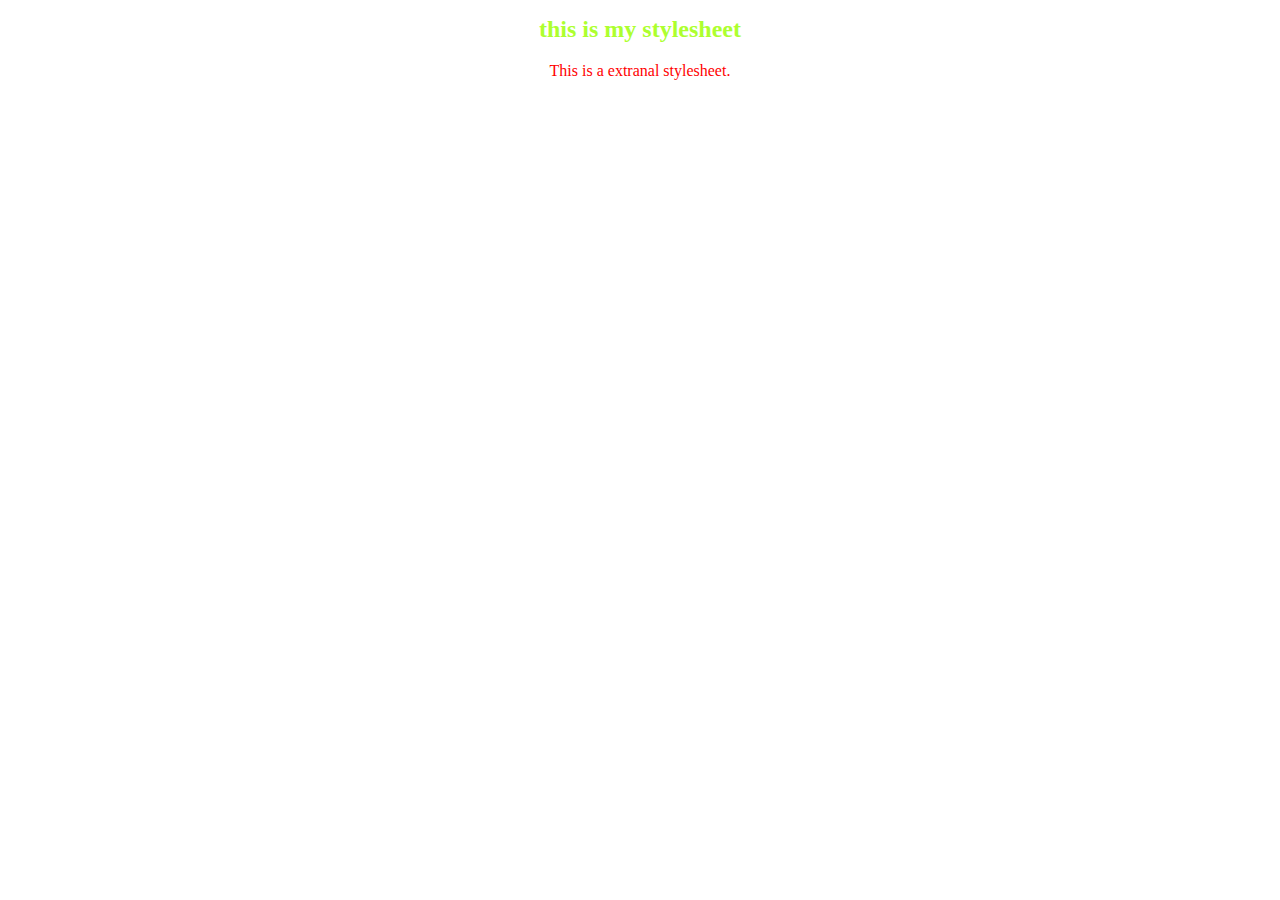
<file: index.html>
<!DOCTYPE html>
<html lang="en">
<head>
    <meta charset="UTF-8">
    <meta name="viewport" content="width=device-width, initial-scale=1.0">
    <title>stylesheet</title>
    <link rel="stylesheet" href="style.css">
</head>
<body>
    <h1>this is my stylesheet</h1>
    <p>This is a extranal stylesheet.</p>
</body>
</html>
</file>
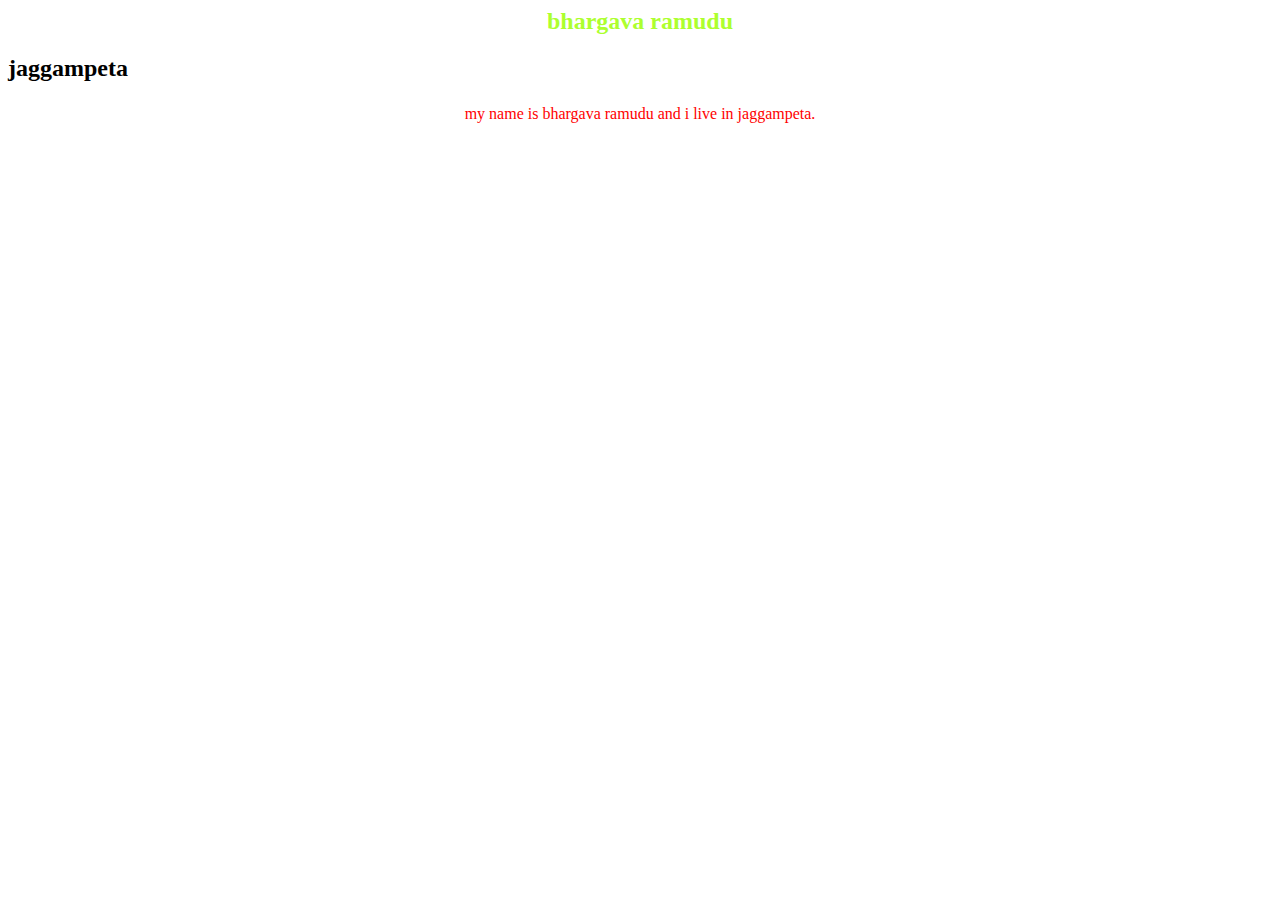
<file: 12.html>
<!doctype><html>
    <head>
       <meta charset="UTF-8">
    <meta name="viewport" content="width=device-width, initial-scale=1.0">
    <title>stylesheet</title>
    <link rel="stylesheet" href="style.css">
    </head>
    <body>
        <h1>bhargava ramudu</h1>
        <h2>jaggampeta</h2>
        <p>my name is bhargava ramudu and i live in jaggampeta.</p>
    </body>
</html>
</file>
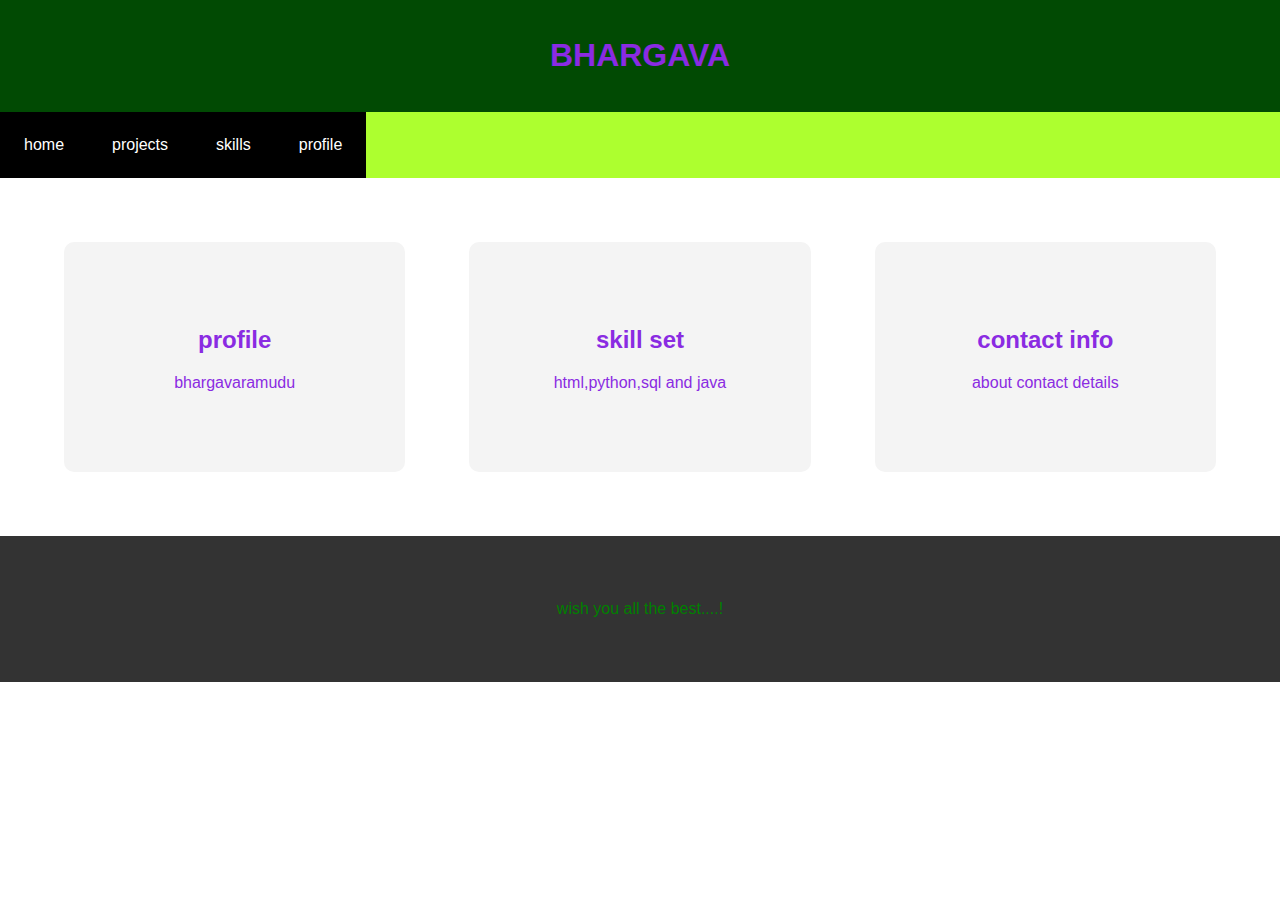
<file: home.html>
<!DOCTYPE html>
<html lang="en">
        <head>
       <meta charset="UTF-8">
    <meta name="viewport" content="width=device-width, initial-scale=1.0">
    <title>stylesheet</title>
    <link rel="stylesheet" href="styele.css">
    </head>
    <body>
        <header>
            <h1> BHARGAVA</h1>
        </header>
        <nav>
            <a href="http://127.0.0.1:5500/index1.html">home</a>
            <a href=>projects</a>
            <a href=>skills</a>
            <a href="">profile</a>
            <div> 
            <img scr=""C:\Users\LENOVO\Pictures\Screenshots\Screenshot 2025-03-16 145215.png" alt destination 1>
            </div>
        </nav>
        <main>
            <article>
                <h2>profile</h2>
                <p>bhargavaramudu</p>
            </article>
            <article>
                <h2>skill set</h2>
                <p>html,python,sql and java</p>

            </article>
            <article>
                <h2>contact info</h2>
                <p>about contact details</p>
            </article>
        </main>
        <footer> wish you all the best....!</footer>
    </body>

</html>
</file>
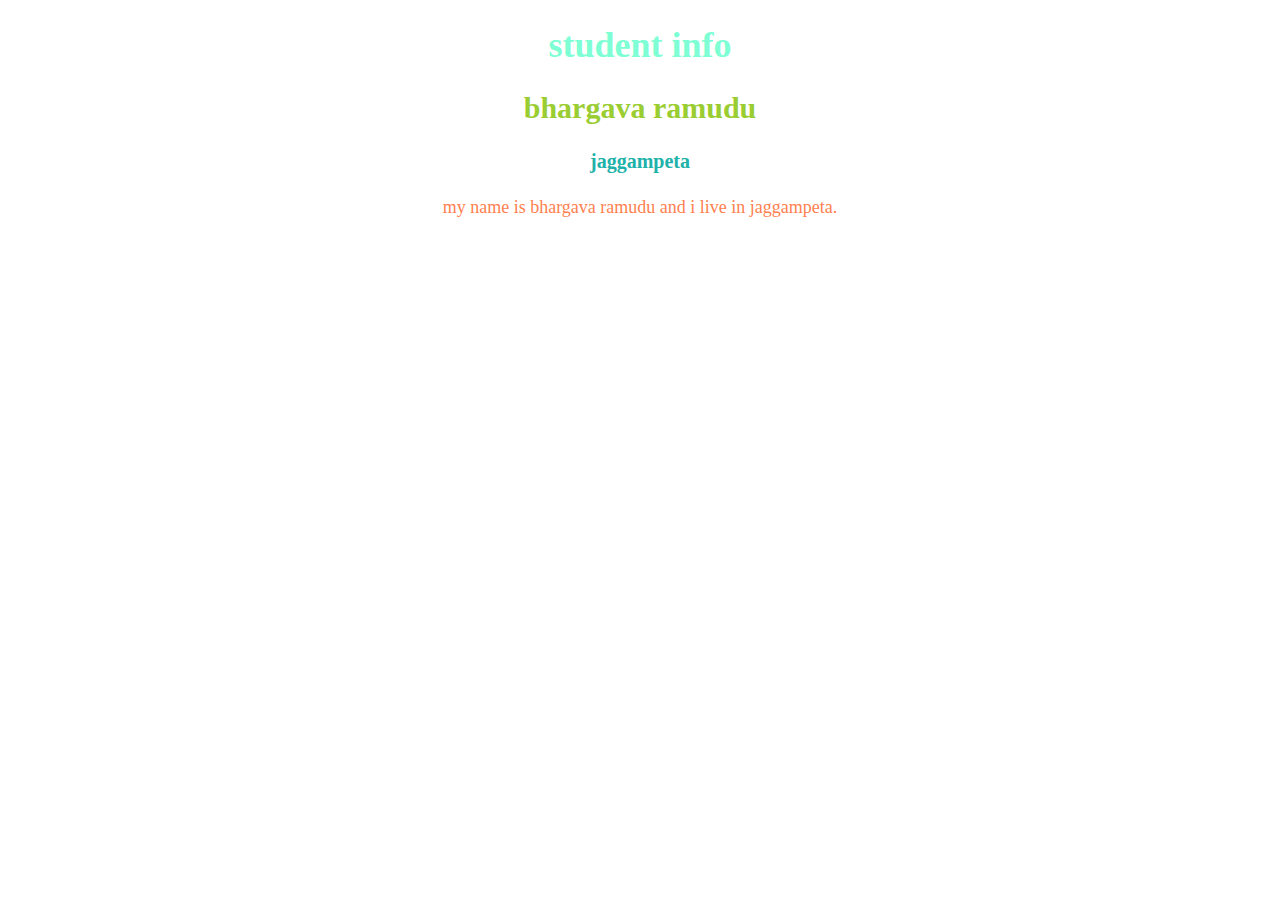
<file: student.html>
<!DOCTYPE html>
<html lang="en">
<head>
    <meta charset="UTF-8">
    <meta name="viewport" content="width=device-width, initial-scale=1.0">
    <title>student</title>
    <link rel="stylesheet" href="bhargava.css">
    <body>
    <h1>student info</h1>
    <h2>bhargava ramudu</h2>
    <h3>jaggampeta</h3>
    <p>my name is bhargava ramudu and i live in jaggampeta.</p>
    </body>
    </head>
    </html>
</file>
<file: style.css>
h1{
    color: greenyellow;
    font-size: 24px;
    text-align: center;
}
p{
    color: red;
    font-size: 16px;
    line-height: 1.5;
    text-align: center;

}
</file>
<file: styele.css>
body {
margin: 0;
font-family: Arial, sans-serif;
text-align: center;
header {
background-color: #014a03;
padding: 1rem;
}
color: blueviolet;

nav {
display: flex;
margin: 0 10px
text-decoration: none;
background: greenyellow;
}
nav a {
color:white;
padding: 1.5rem;
text-decoration: teal;
background-color: black;
}
nav a:hover {
background-color: red;
}
}
main {
display: grid;
grid-template-columns: repeat(auto-fit, minmax(250px, 1fr));
gap: 4rem;
padding: 4rem;
}
article {
background: #f4f4f4;
padding: 4rem;
border-radius: 10px;
}
footer {
background: #333;
color:green ;
text-align: center;
padding: 4rem;
}
@media (max-width: 600px) {
header {
font-size: 1.2rem;
}
nav a {
flex: 1 1 100%;
text-align: center;
}
}
</file>
<file: bhargava.css>
h1{
    color:aquamarine;
    text-align: center;
    font-size: 36px;
}
h2{
    color:yellowgreen;
    text-align: center;
    font-size:30px;
}
p{
    color:coral;
    font-size: 18px;
    line-height: 1.6;
    text-align: center;
}
h3{
    color: lightseagreen;
    font-size: 20px;
    text-align: center;
}
label {
    font-size: 18px;
    color: darkslategray;
}
</file>
